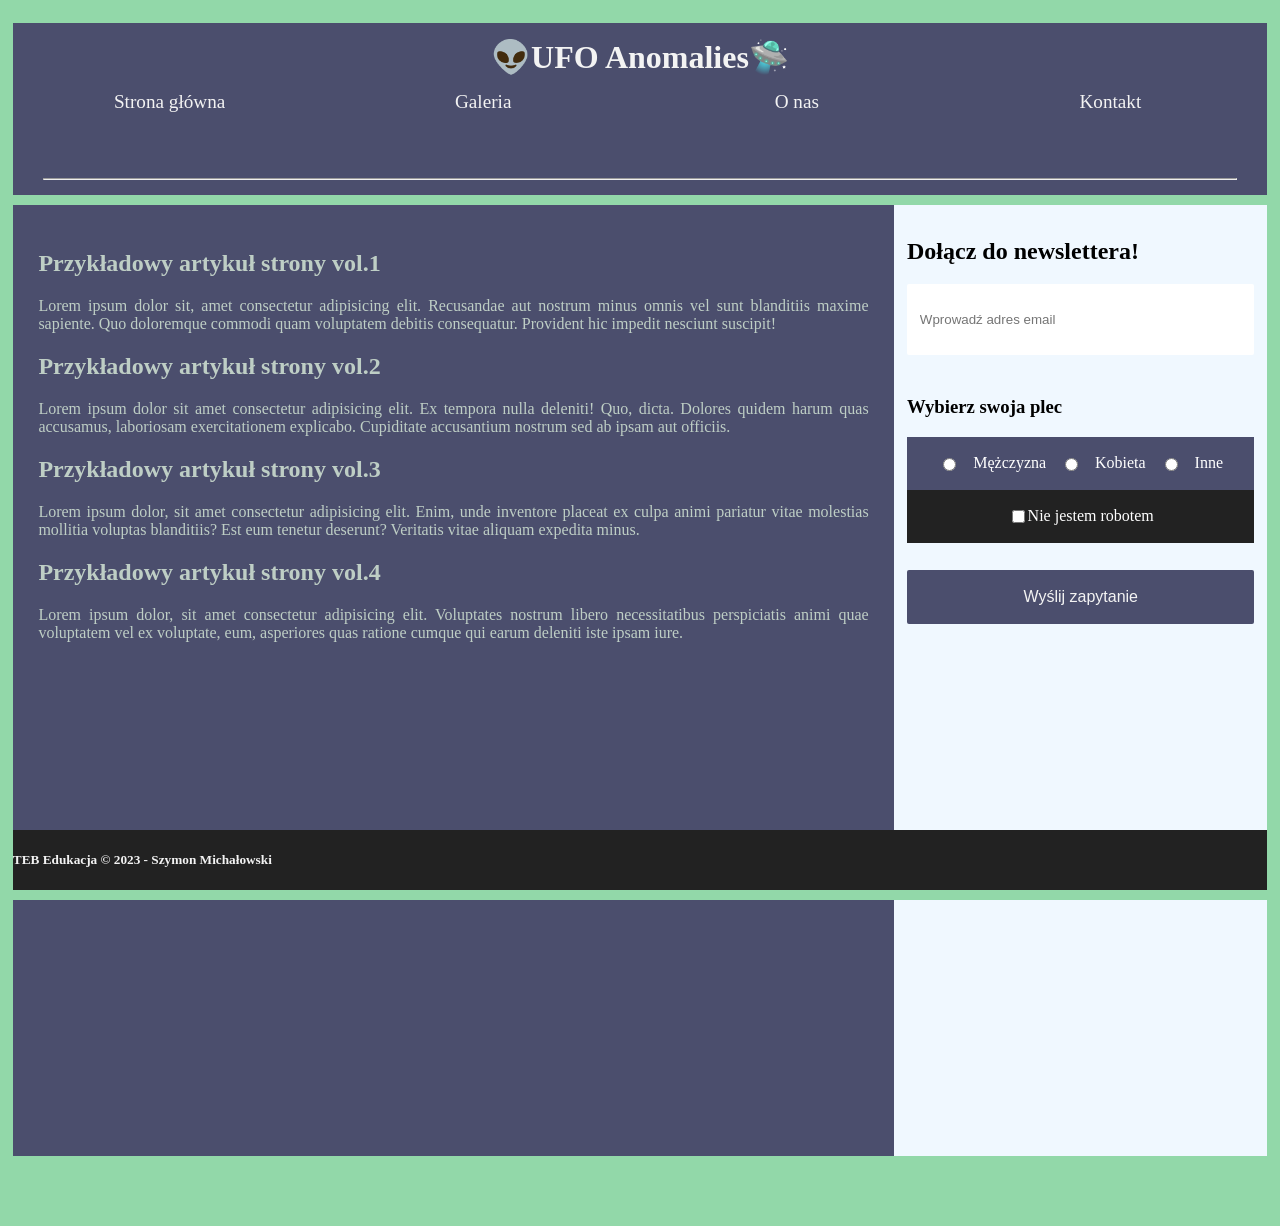
<file: index.html>
<!doctype html>
<html lang="en">
    <head>
        <meta charset="UTF-8" />
        <meta name="viewport" content="width=device-width, initial-scale=1.0" />
        <title>Document</title>
        <link rel="stylesheet" href="style.css" />
        <title>UFO Anomalies</title>
    </head>
    <body>
        <header>
            <h1 class="naglowek">👽UFO Anomalies🛸</h1>
            <nav>
                <a href="#" id="link">Strona główna</a>
                <a href="#" id="link">Galeria</a>
                <a href="#" id="link">O nas</a>
                <a href="#" id="link">Kontakt</a>
            </nav>
            <hr />
        </header>
        <main>
            <article id="main-wrapper">
                <section>
                    <h2>Przykładowy artykuł strony vol.1</h2>
                    <p>
                        Lorem ipsum dolor sit, amet consectetur adipisicing
                        elit. Recusandae aut nostrum minus omnis vel sunt
                        blanditiis maxime sapiente. Quo doloremque commodi quam
                        voluptatem debitis consequatur. Provident hic impedit
                        nesciunt suscipit!
                    </p>
                    <h2>Przykładowy artykuł strony vol.2</h2>
                    <p>
                        Lorem ipsum dolor sit amet consectetur adipisicing elit.
                        Ex tempora nulla deleniti! Quo, dicta. Dolores quidem
                        harum quas accusamus, laboriosam exercitationem
                        explicabo. Cupiditate accusantium nostrum sed ab ipsam
                        aut officiis.
                    </p>
                    <h2>Przykładowy artykuł strony vol.3</h2>
                    <p>
                        Lorem ipsum dolor, sit amet consectetur adipisicing
                        elit. Enim, unde inventore placeat ex culpa animi
                        pariatur vitae molestias mollitia voluptas blanditiis?
                        Est eum tenetur deserunt? Veritatis vitae aliquam
                        expedita minus.
                    </p>
                    <h2>Przykładowy artykuł strony vol.4</h2>
                    <p>
                        Lorem ipsum dolor, sit amet consectetur adipisicing
                        elit. Voluptates nostrum libero necessitatibus
                        perspiciatis animi quae voluptatem vel ex voluptate,
                        eum, asperiores quas ratione cumque qui earum deleniti
                        iste ipsam iure.
                    </p>
                </section>
            </article>
            <aside>
                <form>
                    <h2>Dołącz do newslettera!</h2>
                    <input
                        type="email"
                        name="email"
                        id="email"
                        placeholder="Wprowadź adres email"
                        pattern="[A-Za-z0-9._+]+@gmail\.com"
                        required
                    />
                    <h3>Wybierz swoja plec</h3>
                    <div id="plec">
                        <input type="radio" name="plec" id="Mezczyzna" />
                        <label for="Mezczyzna">Mężczyzna</label>
                        <input type="radio" name="plec" id="Kobieta" />
                        <label for="Kobieta">Kobieta</label>
                        <input type="radio" name="plec" id="Inne" />
                        <label for="Inne">Inne</label>
                    </div>
                    <div id="robott">
                        <input
                            type="checkbox"
                            name="robot"
                            id="robot"
                            required
                        />
                        <label for="robot">Nie jestem robotem</label>
                    </div>
                    <button type="submit" id="przyciskk">
                        Wyślij zapytanie
                    </button>
                </form>
            </aside>
        </main>
        <footer>
            <h5>TEB Edukacja © 2023 - Szymon Michałowski</h5>
        </footer>
    </body>
</html>
</file>
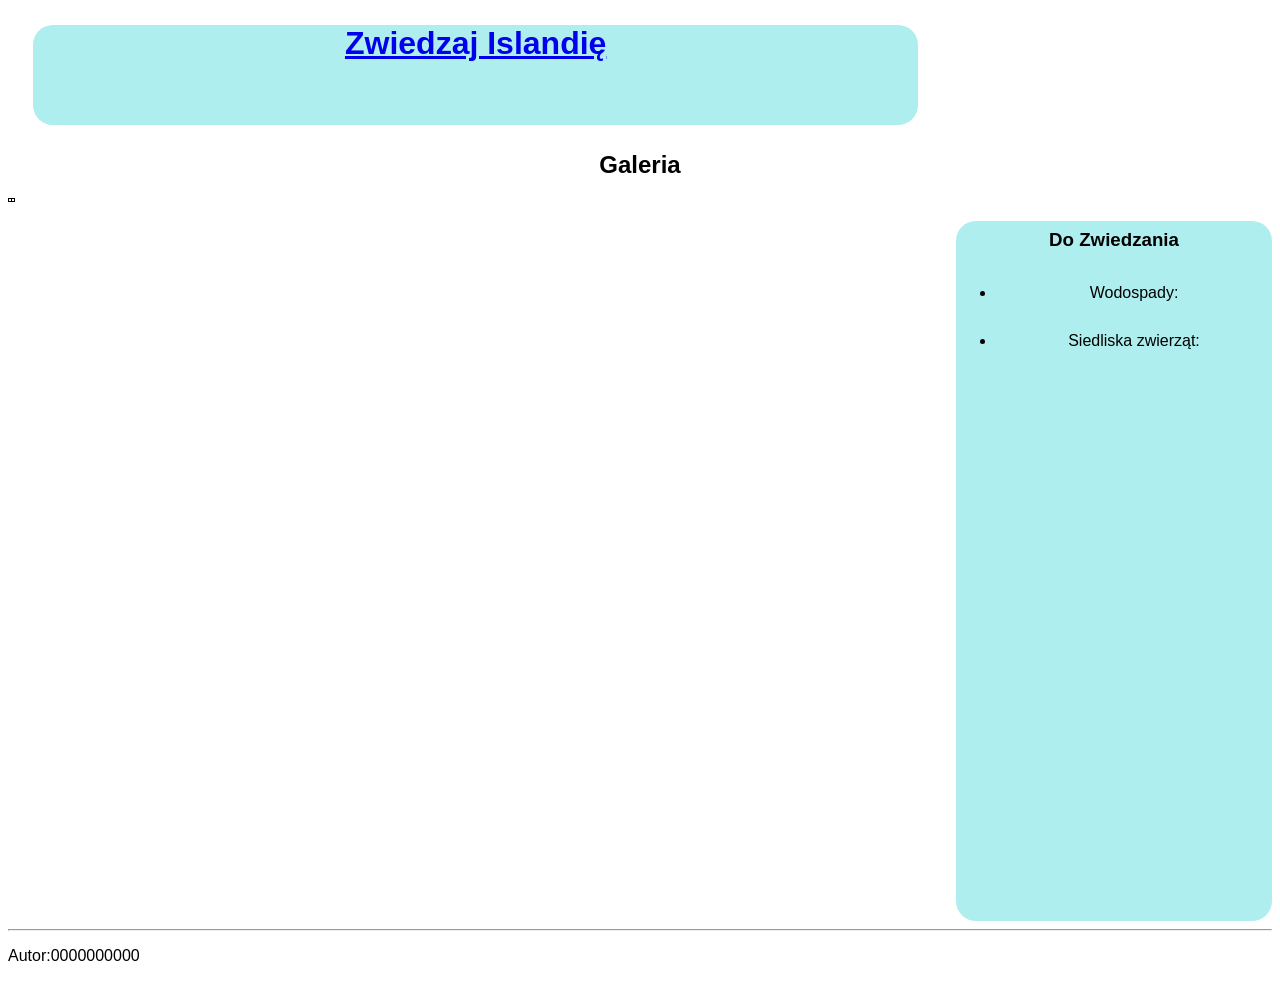
<file: egzamin/index.html>
<!DOCTYPE html>
<html lang="en">
<link rel="stylesheet" href="styl.css">

<head>
    <meta charset="UTF-8">
    <meta name="viewport" content="width=device-width, initial-scale=1.0">
    <title>Document</title>
</head>

<body>
    <header><a href="islandia.php">
            <h1>Zwiedzaj Islandię</h1>
        </a>

    </header>

    <main>
        <h2>Galeria</h2>
        <table>
<td>
    <th></th>
</td>
        </table>
        <aside>
            <h3>Do Zwiedzania</h3>
            <ul>
                <li>Wodospady:</li>
                <ol>
                    
                </ol>
                
            </ul>
            
            <ul>
                <li>Siedliska zwierząt:</li>
                <ol>

                </ol>
            </ul>
           
        </aside>
    </main>
    <hr>
    <footer>
        <p>Autor:0000000000</p>
    </footer>
</body>

</html>
</file>
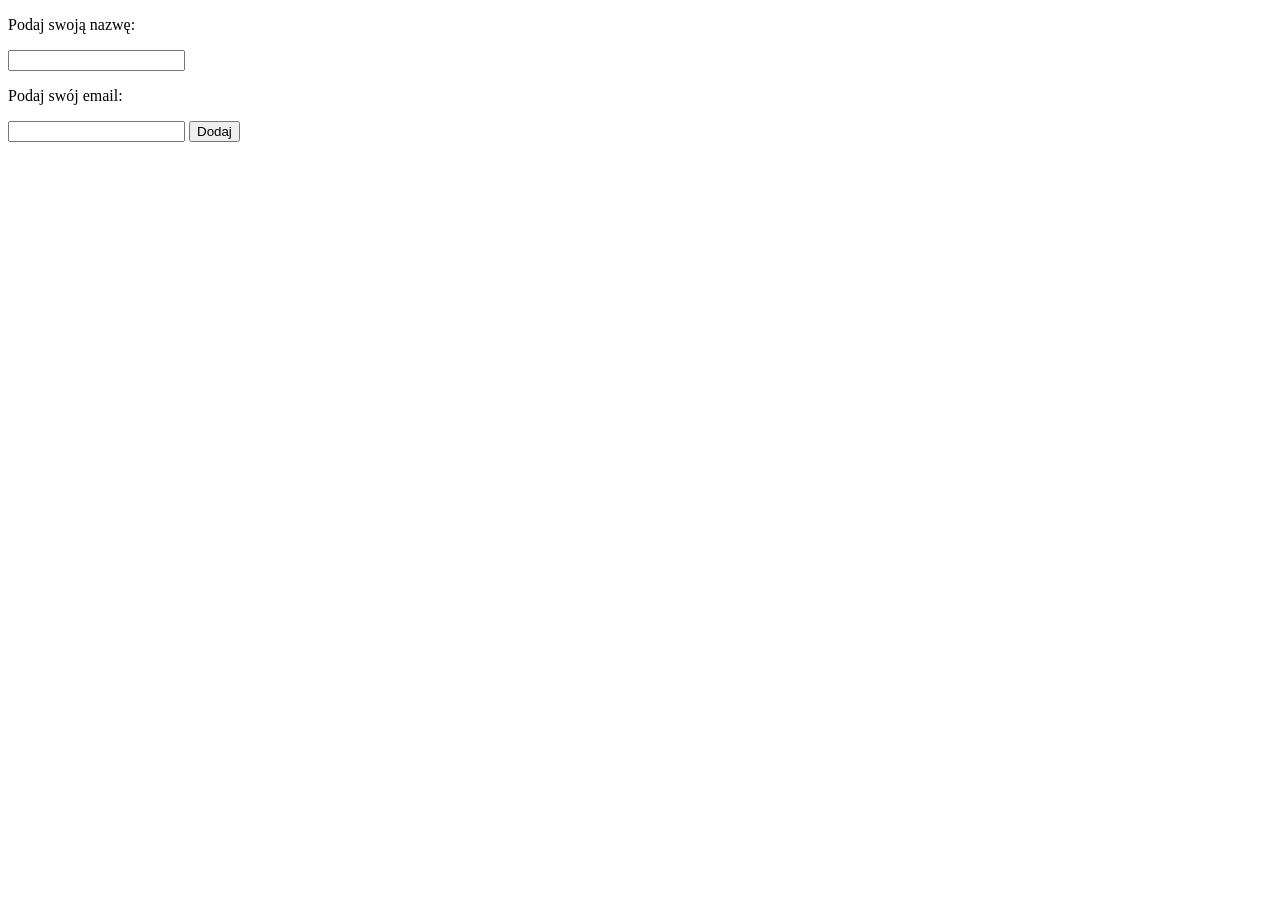
<file: ole/index.html>
<!DOCTYPE html>
<html lang="en">
<head>
    <meta charset="UTF-8">
    <meta name="viewport" content="width=device-width, initial-scale=1.0">
    <title>Document</title>
</head>
<body>
    <form action='index.php' method='POST'>
        <label for='nazwa'>
            <p>Podaj swoją nazwę:</p>
            <input type='text' name='nazwa' id='nazwa'/>
        </label>
        <label for='email'>
            <p>Podaj swój email:</p>
            <input type='email' name='email' id='email'/>
        </label>
    
        <button>Dodaj</button>
    </form>
</body>
</html>
</file>
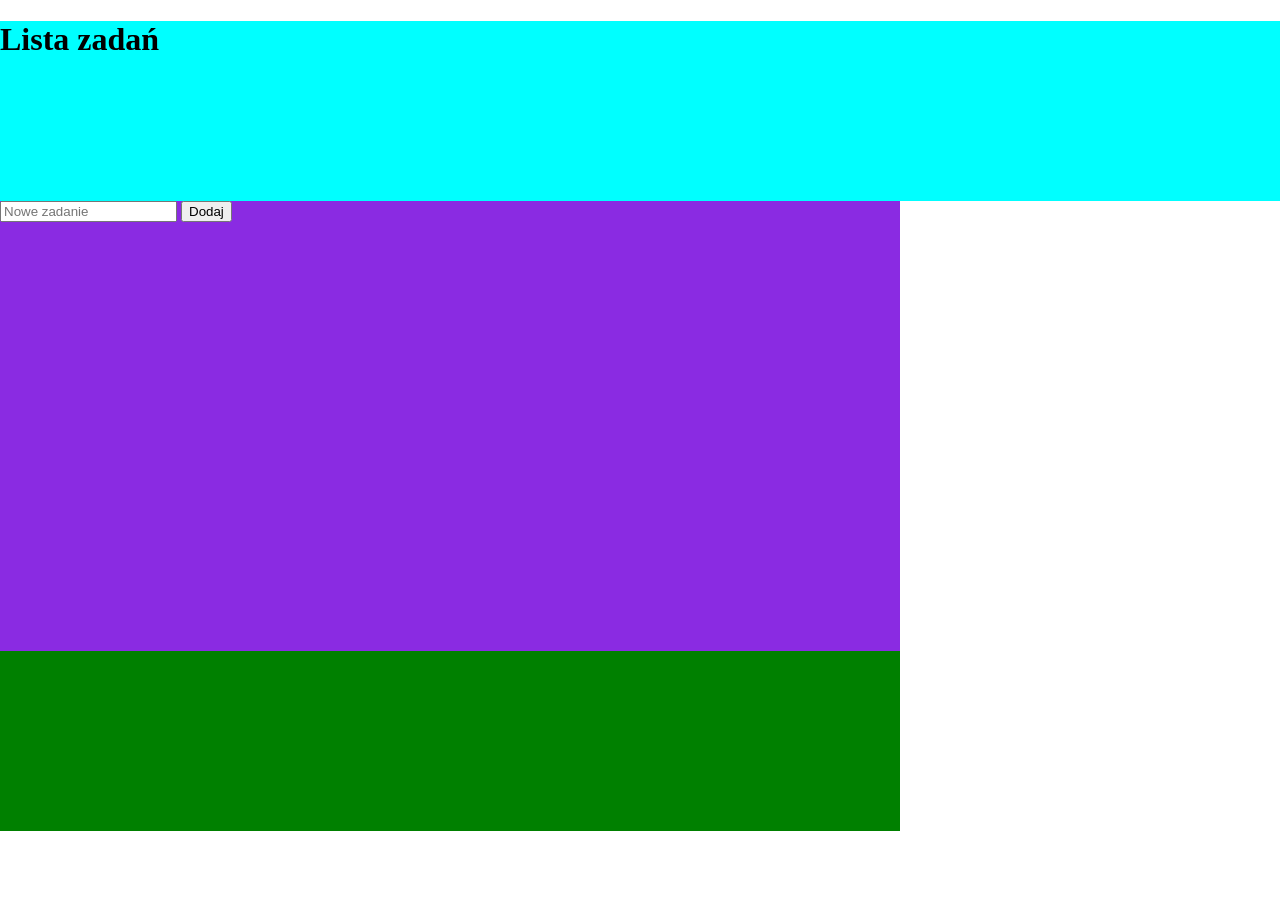
<file: szymon/index.html>
<!DOCTYPE html>
<html lang="en">
<head>
    <meta charset="UTF-8">
    <meta name="viewport" content="width=device-width, initial-scale=1.0">
    <link rel="stylesheet" href="index.css">
    <title>Document</title>

</head>
<body>
    
        <header>
            <h1>Lista zadań</h1>
        </header>
        <main>
        <form>
            <input type="text" placeholder="Nowe zadanie">
            <button type="button">Dodaj</button>
        </form>
        <ul></ul>
    </main>
    <script src="index.js"></script>
    <footer></footer>
</body>
</html>
</file>
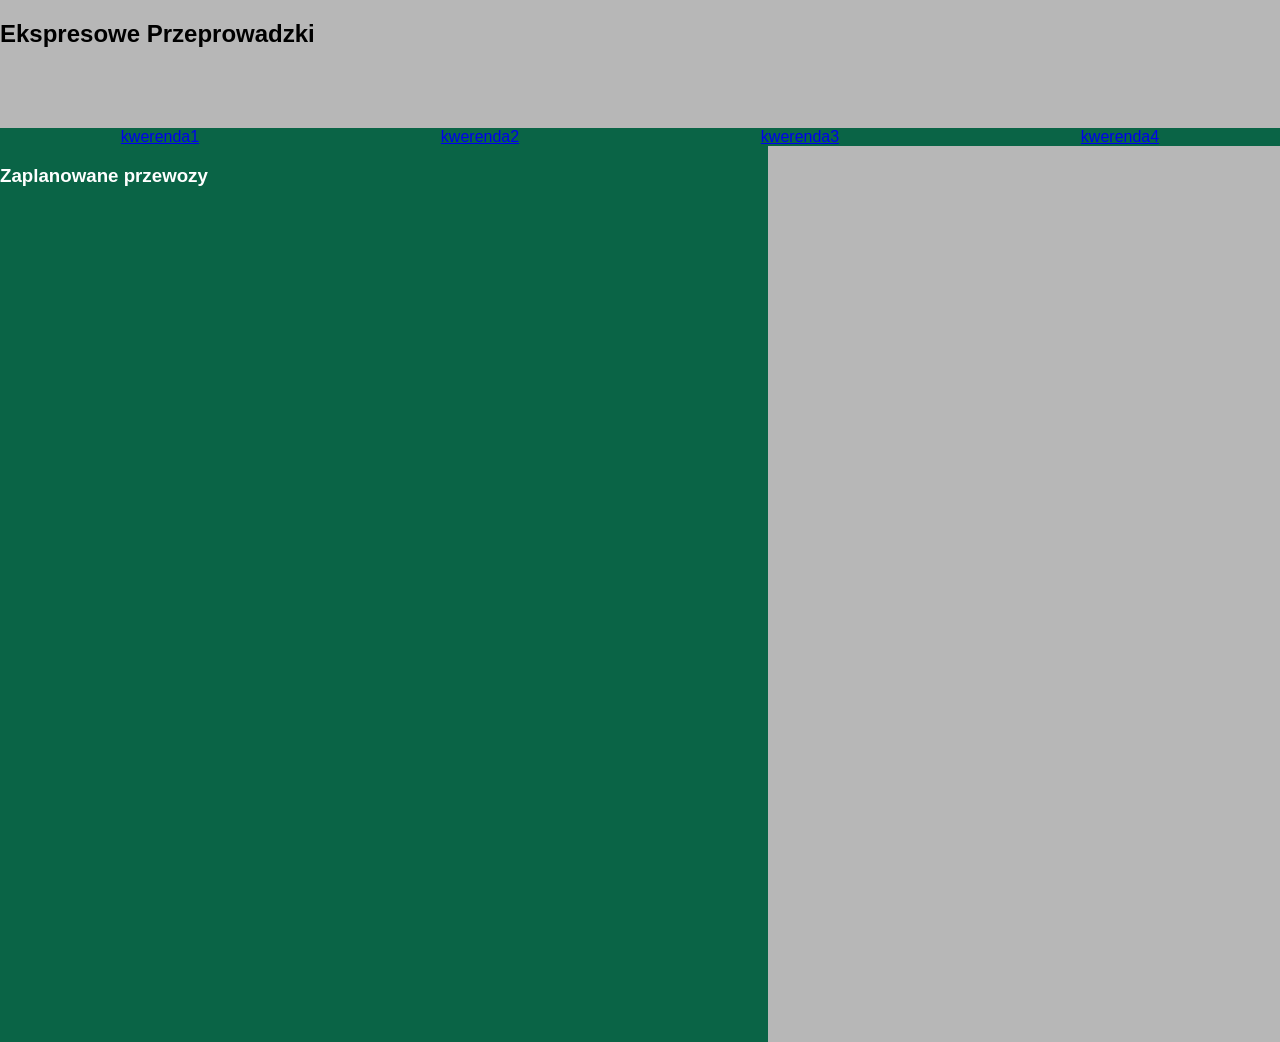
<file: Szymon/index.html>
<!DOCTYPE html>
<html lang="pl">
<head>
    <meta charset="UTF-8">
    <meta name="viewport" content="width=, initial-scale=1.0">
    <link rel="stylesheet" href="style.css">
    <title>Document</title>
</head>
<body>
    <header>
        <h2>Ekspresowe Przeprowadzki</h2>
    </header>
    <nav>
        <a href="#">kwerenda1</a>
        <a href="#">kwerenda2</a>
        <a href="#">kwerenda3</a>
        <a href="#">kwerenda4</a>
    </nav>
    
    <main>
       
        <aside>
            <h3>Zaplanowane przewozy</h3>
    </aside>
</main>

    <footer></footer>
</body>
</html>
</file>
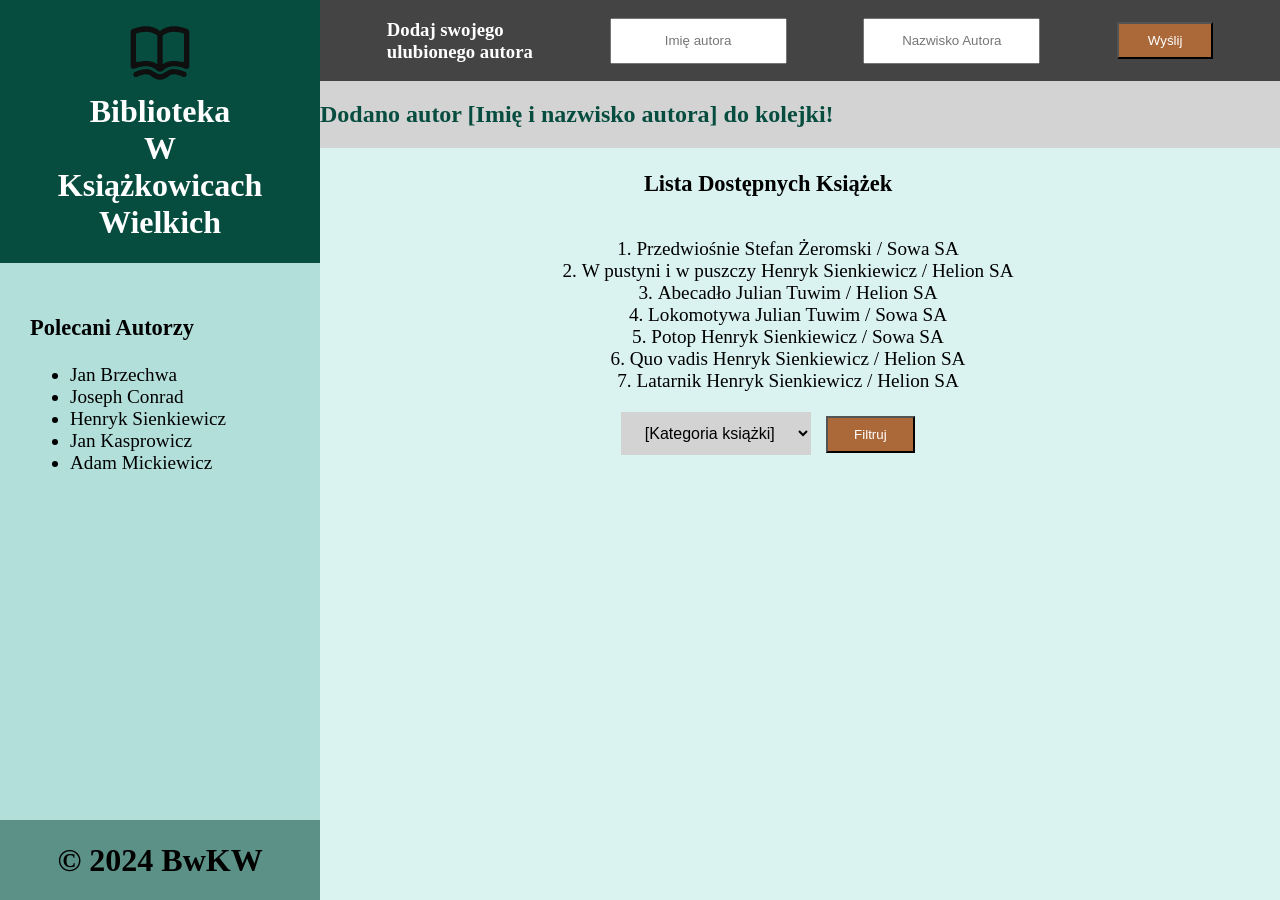
<file: stronka1.html>
<!DOCTYPE html>
<html lang="en">
<head>
    <meta charset="UTF-8">
    <meta name="viewport" content="width=device-width, initial-scale=1.0">
    <link rel="stylesheet" href="style1.css">
    <title>Document</title>
</head>
<body>
    <div id="lewo">
        <div class="naglowek">
            <h1><svg width="64px" height="64px" viewBox="0 0 24 24" fill="none" xmlns="http://www.w3.org/2000/svg"><g id="SVGRepo_bgCarrier" stroke-width="0"></g><g id="SVGRepo_tracerCarrier" stroke-linecap="round" stroke-linejoin="round"></g><g id="SVGRepo_iconCarrier"> <path fill-rule="evenodd" clip-rule="evenodd" d="M23 4C23 3.11596 21.855 2.80151 21.0975 2.59348C21.0279 2.57437 20.9616 2.55615 20.8997 2.53848C19.9537 2.26818 18.6102 2 17 2C15.2762 2 13.8549 2.574 12.8789 3.13176C12.7296 3.21707 12.5726 3.33492 12.4307 3.44143C12.2433 3.58215 12.0823 3.70308 12 3.70308C11.9177 3.70308 11.7567 3.58215 11.5693 3.44143C11.4274 3.33492 11.2704 3.21707 11.1211 3.13176C10.1451 2.574 8.72378 2 7 2C5.38978 2 4.0463 2.26818 3.10028 2.53848C3.04079 2.55547 2.97705 2.57302 2.91016 2.59144C2.156 2.79911 1 3.11742 1 4V17C1 17.3466 1.17945 17.6684 1.47427 17.8507C1.94329 18.1405 2.56224 17.8868 3.11074 17.662C3.30209 17.5835 3.48487 17.5086 3.64972 17.4615C4.4537 17.2318 5.61022 17 7 17C8.2613 17 9.20554 17.4161 9.9134 17.8517C10.0952 17.9636 10.279 18.1063 10.4676 18.2527C10.9338 18.6148 11.4298 19 12 19C12.5718 19 13.0653 18.6162 13.5307 18.2543C13.7195 18.1074 13.9037 17.9642 14.0866 17.8517C14.7945 17.4161 15.7387 17 17 17C18.3898 17 19.5463 17.2318 20.3503 17.4615C20.5227 17.5108 20.7099 17.5898 20.9042 17.6719C21.4443 17.9 22.0393 18.1513 22.5257 17.8507C22.8205 17.6684 23 17.3466 23 17V4ZM3.33252 4.55749C3.13163 4.62161 3 4.81078 3 5.02166V14.8991C3 15.233 3.32089 15.4733 3.64547 15.3951C4.53577 15.1807 5.67777 15 7 15C8.76309 15 10.0794 15.5994 11 16.1721V5.45567C10.7989 5.29593 10.5037 5.08245 10.1289 4.86824C9.35493 4.426 8.27622 4 7 4C5.41509 4 4.12989 4.30297 3.33252 4.55749ZM17 15C15.2369 15 13.9206 15.5994 13 16.1721V5.45567C13.2011 5.29593 13.4963 5.08245 13.8711 4.86824C14.6451 4.426 15.7238 4 17 4C18.5849 4 19.8701 4.30297 20.6675 4.55749C20.8684 4.62161 21 4.81078 21 5.02166V14.8991C21 15.233 20.6791 15.4733 20.3545 15.3951C19.4642 15.1807 18.3222 15 17 15Z" fill="#0F0F0F"></path> <path d="M2.08735 20.4087C1.86161 19.9047 2.08723 19.3131 2.59127 19.0873C3.05951 18.8792 3.54426 18.7043 4.0318 18.5478C4.84068 18.2883 5.95911 18 7 18C8.16689 18 9.16285 18.6289 9.88469 19.0847C9.92174 19.1081 9.95807 19.131 9.99366 19.1534C10.8347 19.6821 11.4004 20 12 20C12.5989 20 13.1612 19.6829 14.0012 19.1538C14.0357 19.1321 14.0708 19.1099 14.1066 19.0872C14.8291 18.6303 15.8257 18 17 18C18.0465 18 19.1647 18.2881 19.9732 18.548C20.6992 18.7814 21.2378 19.0122 21.3762 19.073C21.8822 19.2968 22.1443 19.8943 21.9118 20.4105C21.6867 20.9106 21.0859 21.1325 20.5874 20.9109C20.1883 20.7349 19.7761 20.5855 19.361 20.452C18.6142 20.2119 17.7324 20 17 20C16.4409 20 15.9037 20.3186 15.0069 20.8841C14.2635 21.3529 13.2373 22 12 22C10.7619 22 9.73236 21.3521 8.98685 20.8829C8.08824 20.3173 7.55225 20 7 20C6.27378 20 5.39222 20.2117 4.64287 20.4522C4.22538 20.5861 3.80974 20.7351 3.4085 20.9128C2.9045 21.1383 2.31305 20.9127 2.08735 20.4087Z" fill="#0F0F0F"></path> </g></svg><br>Biblioteka  <br>W <br>Książkowicach <br> Wielkich </h1>
        </div>
        <div class="polecani">
            <h3>Polecani Autorzy</h3>
            <ul>
                <li>Jan Brzechwa</li>
                <li>Joseph Conrad</li>
                <li>Henryk Sienkiewicz</li>
                <li>Jan Kasprowicz</li>
                <li>Adam Mickiewicz</li>
            </ul>
          
            </div>
            <div class="stopka">
                <h1>© 2024 BwKW</h1>
        </div>
    </div>
    <div id="prawo">
        <div class="pasek">
            <h3>Dodaj swojego <br>ulubionego autora</h3>
            <input placeholder="Imię autora">
            
            <input placeholder="Nazwisko Autora">
            <button>Wyślij</button>
            
        </div>
        
        <div class="autor">
            <h2>Dodano autor [Imię i nazwisko autora] do kolejki!</h2>
        </div>
        <div class="lista">
            <h3>Lista Dostępnych Książek</h3>
           <ol>
  <li>Przedwiośnie Stefan Żeromski / Sowa SA</li>
  <li>W pustyni i w puszczy  Henryk Sienkiewicz / Helion SA</li>
  <li>Abecadło  Julian Tuwim / Helion SA</li>
  <li>Lokomotywa  Julian Tuwim / Sowa SA</li>
  <li>Potop  Henryk Sienkiewicz / Sowa SA</li>
  <li>Quo vadis  Henryk Sienkiewicz / Helion SA</li>
  <li>Latarnik  Henryk Sienkiewicz / Helion SA</li>
</ol>
        
<div class="filter-wrapper">
  <div class="filter-bar">
    <select>
      <option>[Kategoria książki]</option>
     
    <option value="poezja">Poezja</option>
    <option value="powiesc">Powieść</option>
    <option value="dla-dzieci">Dla dzieci</option>
    </select>
    <button>Filtruj</button>
  </div>
</div>
</div>
    </div>
</body>
</html>
</file>
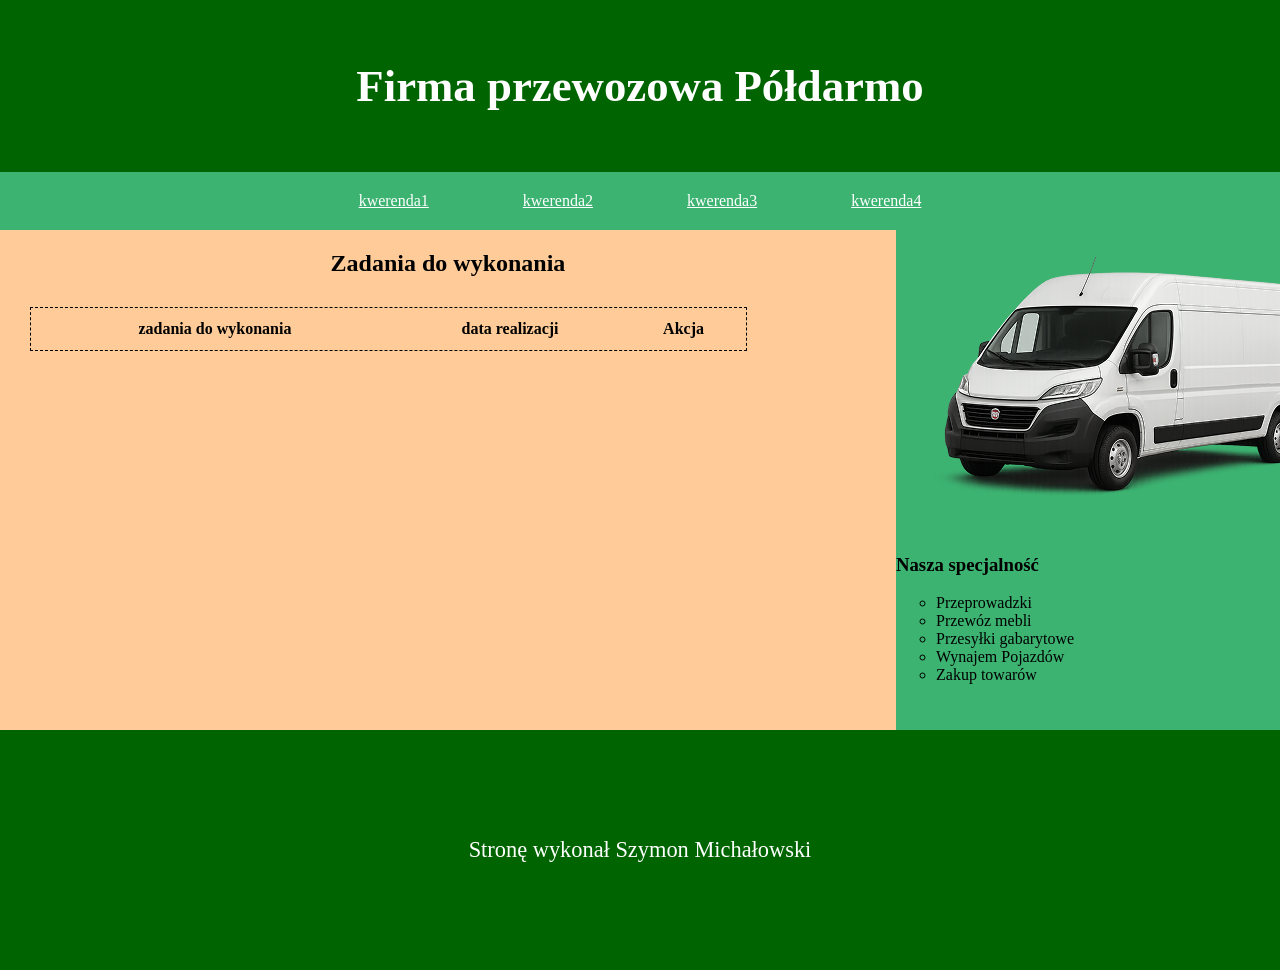
<file: borderek/przewozy.html>
<!DOCTYPE html>
<html lang="pl">
    <head>
        <meta charset="UTF-8">
        <meta name="viewport" content="width=device-width, initial-scale=1.0">
        <title>Firma Przewozowa</title>
        <link rel="stylesheet" href="stylki.css">
    </head>
    <body>
        <header>
            <h1>Firma przewozowa Półdarmo</h1>
        </header>

        <nav>
            <a href="#">kwerenda1</a>
            <a href="#">kwerenda2</a>
            <a href="#">kwerenda3</a>
            <a href="#">kwerenda4</a>
        </nav>

        <main>
            <section id="lewy">
                <h2>Zadania do wykonania</h2>
              <table>
                <tr>
                    <th>zadania do wykonania</th>
                    <th>data realizacji</th>
                    <th>Akcja</th>
                </tr>
                
              </table>
                
            </section>

            <section id="prawy">
                <img src="./autko.png" alt="auto firmowe">
                <h3>Nasza specjalność</h3>
             <ul >
                <li>Przeprowadzki</li>
                <li>Przewóz mebli</li>
                <li>Przesyłki gabarytowe</li>
                <li>Wynajem Pojazdów</li>
                <li>Zakup towarów</li>
             </ul>
            </section>
        </main>

        <footer>
            <p>Stronę wykonał Szymon Michałowski</p>
        </footer>
    </body>
</html>
</file>
<file: style.css>
:root {
    --main-color: #4b4e6d;
    --secendary-color: #92d8a9;
    --contrast-color: #f3f3f3;
    --light-color: #becec5;
    --dark-color: #222222;
}
body {
    background-color: var(--secendary-color);
    display: flex;
    flex-direction: column;
    align-items: center;
    justify-content: space-between;
    padding-top: 1vw;
    padding-left: 1vw;
    padding-right: 1vw;
    margin: 0px;
}
header {
    background-color: var(--main-color);
    border-radius: 2px;
    border: 10px solid var(--secendary-color);
    width: 100%;
}
.naglowek {
    color: var(--contrast-color);
    text-align: center;
    padding: 15px 0;
    margin: 0px;
}
hr {
    margin-top: 15px;
    margin-bottom: 15px;
    margin-right: 30px;
    margin-left: 30px;
}
#main-wrapper {
    display: flex;
    height: 100vh;
}
article {
    background-color: var(--main-color);
    width: 69vw;
    padding: 2vw;
}
section {
    margin-bottom: 3vh;
}
section > h2 {
    color: var(--light-color);
}
.drugi {
    color: var(--contrast-color);
}
p {
    color: var(--light-color);
    text-align: justify;
}
aside {
    background-color: aliceblue;
    width: 31vw;
}
form {
    display: flex;
    flex-direction: column;
    padding: 1vw;
}
#email {
    height: 5vh;
    padding: 1vw;
    margin-bottom: 2.5vh;
    border: 1px #4b4e6d;
    color: var(--dark-color);
    border-radius: 2px;
}
#przyciskk {
    padding: 2vh;
    margin-top: 3vh;
    margin-bottom: 3vh;
    background-color: var(--main-color);
    border: none;
    border-radius: 2px;
    font-size: 1em;
    color: var(--contrast-color);
}
button:disabled {
    background-color: #4b4e6d;
    color: #45475a;
    cursor: not-allowed;
}
nav {
    display: flex;
    justify-content: space-between;
    height: 8vh;
}
#link {
    background-color: var(--main-color);
    color: var(--contrast-color);
    width: 100vh;
    text-align: center;
    height: 8vh;
    font-size: 1.2em;
    text-decoration: none;
}
#link:hover {
    color: var(--dark-color);
}
footer {
    background-color: var(--dark-color);
    color: var(--contrast-color);
    width: 100%;
    position: sticky;
    bottom: 0;
    left: 50%;
    border-left: 10px solid var(--secendary-color);
    border-right: 10px solid var(--secendary-color);
    border-bottom: 10px solid var(--secendary-color);
}
main {
    display: flex;
    flex-direction: row;
    border-left: 10px solid var(--secendary-color);
    border-right: 10px solid var(--secendary-color);
    width: 100%;
}
#plec {
    display: flex;
    flex-direction: row;
    height: 10%;
    justify-content: space-evenly;
    background-color: var(--main-color);
    color: white;
    padding: 5%;
}
#robott {
    display: flex;
    flex-direction: row;
    height: 10%;
    justify-content: center;
    background-color: var(--dark-color);
    color: white;
    padding: 5%;
}
</file>
<file: egzamin/styl.css>
body{
 font-family: sans-serif;
}
header{
text-align: center;
    width: 70%;
    background-color: paleturquoise;
 border-radius: 20px;
    height: 100px;
    margin: 2%;
}
aside{
    width: 25%;
    height: 700px;
    background-color: paleturquoise;
    border-radius: 20px;
   text-align: center;
   margin-left: auto;
   line-height: 2;
}
main{
    text-align: center;
}
table{
    border-collapse: collapse;
}
th, td{
    border: 1px dashed black;
    
}
</file>
<file: szymon/index.css>
body{
    margin: 0;
}
header{
    height: 20vh;
    width: 100%;
    background-color: aqua;
    justify-content: center;
}
main{
    background-color: blueviolet;
    height: 50vh;
    width: 100vh;
   justify-content: center;
}
form{
    justify-content: center;
}
footer{
    background-color: green;
    height: 20vh;
    width: 100vh;
}
</file>
<file: Szymon/style.css>
body{
    margin: 0;
  font-family: arial;
}
header{
    display: flex;
    flex-direction: row;
    background-color: #B7B7B7;
    justify-content: space-between;
    height: 10vw;
    width: 100vw;
}
nav{
    display: flex;
    flex-direction: row;
    justify-content: space-around;
    justify-items: center;
    background-color: #0A6446;
}
aside{
    display: flex;
    flex-direction: column;
    height: 80vw;
    width: 60vw;
    background-color: #0A6446;
    color: white;

}
main{
    display: flex;
    flex-direction: column;
    background-color:  #B7B7B7;
    height: 70vw;
    width: 100vw;
    justify-content: space-between;
}
</file>
<file: style1.css>
body{
   margin: 0;
   font-family: 'Inika', serif;

background-color: #daf3f0;
}
#lewo{
    width: 25%;
    height: 100vh;
    background-color: #B2DFDA;
    float: left;
    text-align: center;
   display: flex;
   flex-direction: column;
}
.naglowek{
    color: white;
    background-color: #064D3F;
    
    
}
.polecani{
    color: black;
    margin: 20px;
    padding: 10px;
    text-align: left;
    height: 100vh;
    font-size: larger;
    
}
.stopka{
    background-color: #5b9186;
    
}
#prawy{
    text-align: center;
   
}
.pasek{
     display: flex;
    gap: 10px;
    align-items: center;
    
   background-color: #444;
   color: white;
justify-content: space-evenly;
    
}

button{
    background-color: #AB6939;
    color: white;
    height: 5ch;
    width: 10%;
}
.lista{
    text-align: center;
   display: flex;
   flex-direction: column;
   width: 70%;
   font-size: larger;
}
input{
    height: 40px;
    text-align: center;
}
.autor{
    
    background-color: lightgrey;
   
   color: #064D3F;
  display: flex;
   
    
    
}
ol {
  text-align: center;
  list-style-position: inside;
 
  
}


select {
  padding: 12px 20px;
  font-size: 16px;
  background-color: #d3d3d3;
  border: none;
  margin-right: 10px;
  cursor: pointer;
}
</file>
<file: borderek/stylki.css>
body {
    background-color: #FFCC99;
    font-family: 'Garamond';
    text-align: center;
    margin: 0;
}

header {
    background-color: DarkGreen;
    color: white;
    padding: 30px;
    font-size: 140%;
  
}

nav {
    background-color: MediumSeaGreen;
    word-spacing: 90px;
    padding: 20px;
}

section#lewy {
    width: 70%;
    height: 200px;
    border: none;
   
}

section#prawy {
    background-color: MediumSeaGreen;
    width: 30%;
    height: 500px;
    text-align: left;
}
main {
    display: flex;
}
a{
    color: white;
}
footer{
height: 20vh;
justify-content: center;
   display: flex;
   flex-direction: column;
   color: white;
   background-color: darkgreen;
   padding: 30px;
   font-size: 140%;
}
table{
    margin: 30px;
    border: 1px;
    border-radius: 1px;
width: 80%;
margin-top: 30px;
padding: 5px;
border-style: dashed;
}
tr, th{
    padding: 5px;
    text-align: center;
}
ul{
  list-style-type: circle;
}
</file>
